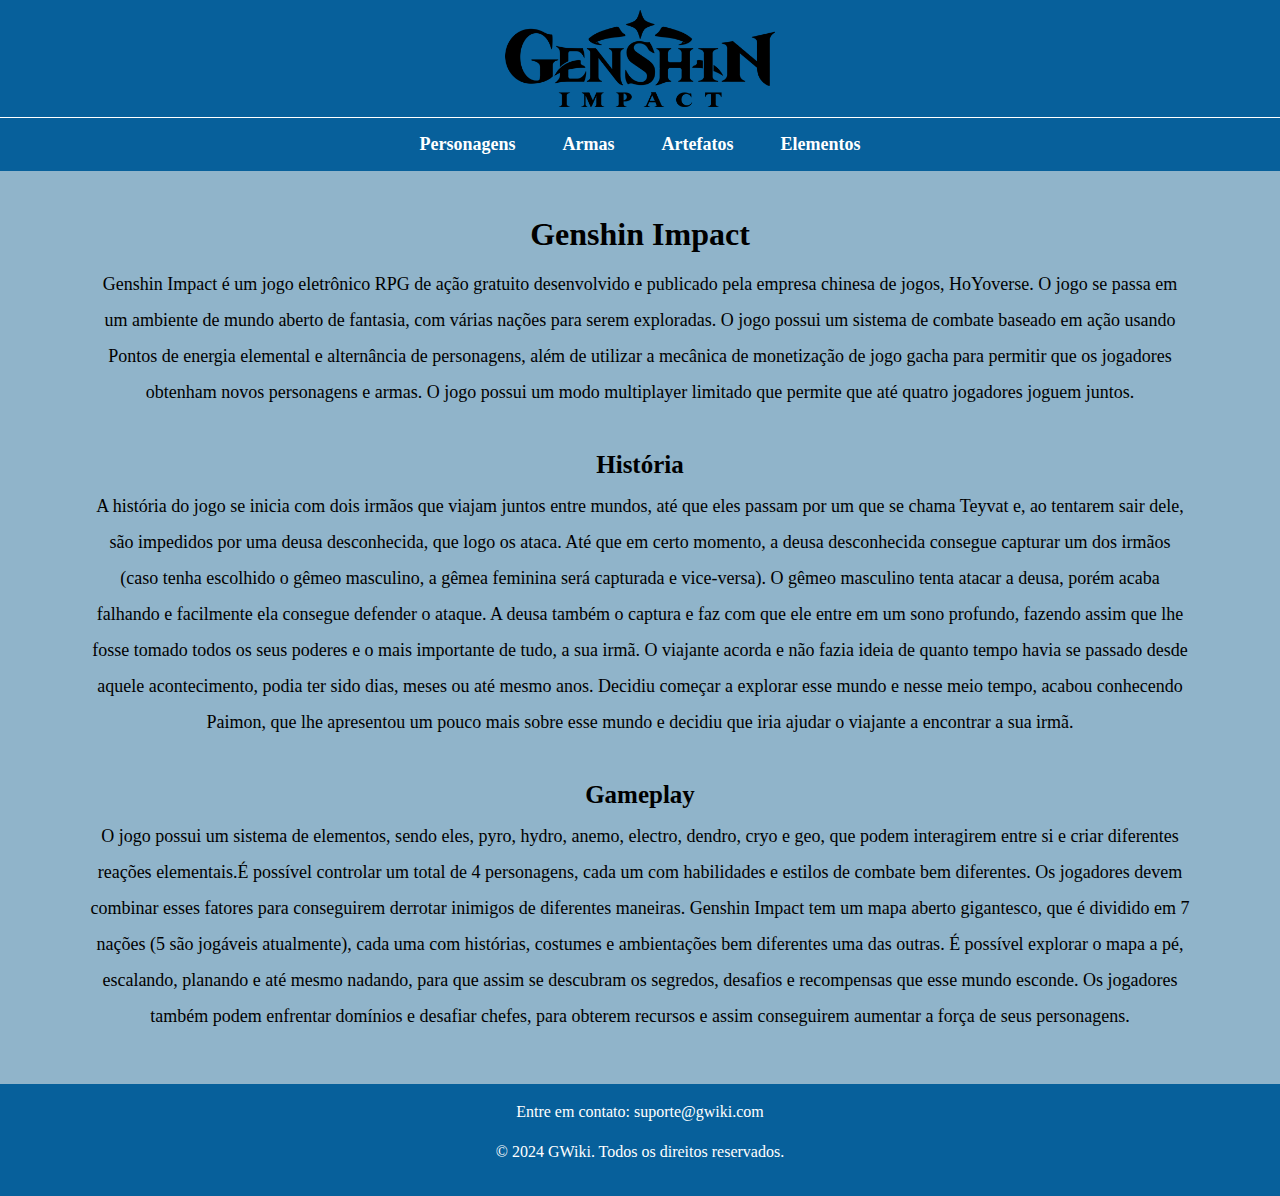
<file: index.html>
<!DOCTYPE html>
<html lang="pt-br">
<head>
    <meta charset="UTF-8">
    <meta name="viewport" content="width=device-width, initial-scale=1.0">
    <link href="https://maxcdn.bootstrapcdn.com/bootstrap/4.5.2/css/bootstrap.min.css" rel="stylesheet">
    <link rel="stylesheet" href="style.css">
    <link rel="shortcut icon" href="###" type="image/x-icon">
    <title>GWiki</title>
</head>
<body>
    <header>
        <a href="index.html"><img src="imagens/main-image.png" alt="Imagem principal do site" class="img-fluid"></a>
    </header>

    <hr class="linha">

    <nav class="barra-de-navegacao">
        <ul class="nav justify-content-center">
            <li class="nav-item"><a class="nav-link text-white" href="personagens.html">Personagens</a></li>
            <li class="nav-item"><a class="nav-link text-white" href="armas.html">Armas</a></li>
            <li class="nav-item"><a class="nav-link text-white" href="artefatos.html">Artefatos</a></li>
            <li class="nav-item"><a class="nav-link text-white" href="elementos.html">Elementos</a></li>
        </ul>
    </nav>

    <section class="introducao container mt-4">
        <h1>Genshin Impact</h1>
        <p>Genshin Impact é um jogo eletrônico RPG de ação gratuito desenvolvido e publicado pela empresa chinesa de jogos, HoYoverse. O jogo se passa em um ambiente de mundo aberto de fantasia, com várias nações para serem exploradas. O jogo possui um sistema de combate baseado em ação usando Pontos de energia elemental e alternância de personagens, além de utilizar a mecânica de monetização de jogo gacha para permitir que os jogadores obtenham novos personagens e armas. O jogo possui um modo multiplayer limitado que permite que até quatro jogadores joguem juntos.</p>

        <h2>História</h2>
        <p>A história do jogo se inicia com dois irmãos que viajam juntos entre mundos, até que eles passam por um que se chama Teyvat e, ao tentarem sair dele, são impedidos por uma deusa desconhecida, que logo os ataca. Até que em certo momento, a deusa desconhecida consegue capturar um dos irmãos (caso tenha escolhido o gêmeo masculino, a gêmea feminina será capturada e vice-versa). O gêmeo masculino tenta atacar a deusa, porém acaba falhando e facilmente ela consegue defender o ataque. A deusa também o captura e faz com que ele entre em um sono profundo, fazendo assim que lhe fosse tomado todos os seus poderes e o mais importante de tudo, a sua irmã. O viajante acorda e não fazia ideia de quanto tempo havia se passado desde aquele acontecimento, podia ter sido dias, meses ou até mesmo anos. Decidiu começar a explorar esse mundo e nesse meio tempo, acabou conhecendo Paimon, que lhe apresentou um pouco mais sobre esse mundo e decidiu que iria ajudar o viajante a encontrar a sua irmã.</p>

        <h2>Gameplay</h2>
        <p>O jogo possui um sistema de elementos, sendo eles,  pyro, hydro, anemo, electro, dendro, cryo e geo, que podem interagirem entre si e criar diferentes reações elementais.É possível controlar um total de 4 personagens, cada um com habilidades e estilos de combate bem diferentes. Os jogadores devem combinar esses fatores para conseguirem derrotar inimigos de diferentes maneiras. Genshin Impact tem um mapa aberto gigantesco, que é dividido em 7 nações (5 são jogáveis atualmente), cada uma com histórias, costumes e ambientações bem diferentes uma das outras. É possível explorar o mapa a pé, escalando, planando e até mesmo nadando, para que assim se descubram os segredos, desafios e recompensas que esse mundo esconde.
        Os jogadores também podem enfrentar domínios e desafiar chefes, para obterem recursos e assim conseguirem aumentar a força de seus personagens.</p>
    </section>

    <footer class="rodape bg-primary text-white text-center py-3 mt-4">
        <p>Entre em contato: suporte@gwiki.com</p>
        <p>&copy; 2024 GWiki. Todos os direitos reservados.</p>
    </footer>

    <script src="https://code.jquery.com/jquery-3.5.1.slim.min.js"></script>
    <script src="https://cdn.jsdelivr.net/npm/@popperjs/core@2.9.2/dist/umd/popper.min.js"></script>
    <script src="https://maxcdn.bootstrapcdn.com/bootstrap/4.5.2/js/bootstrap.min.js"></script>
</body>
</html>
</file>
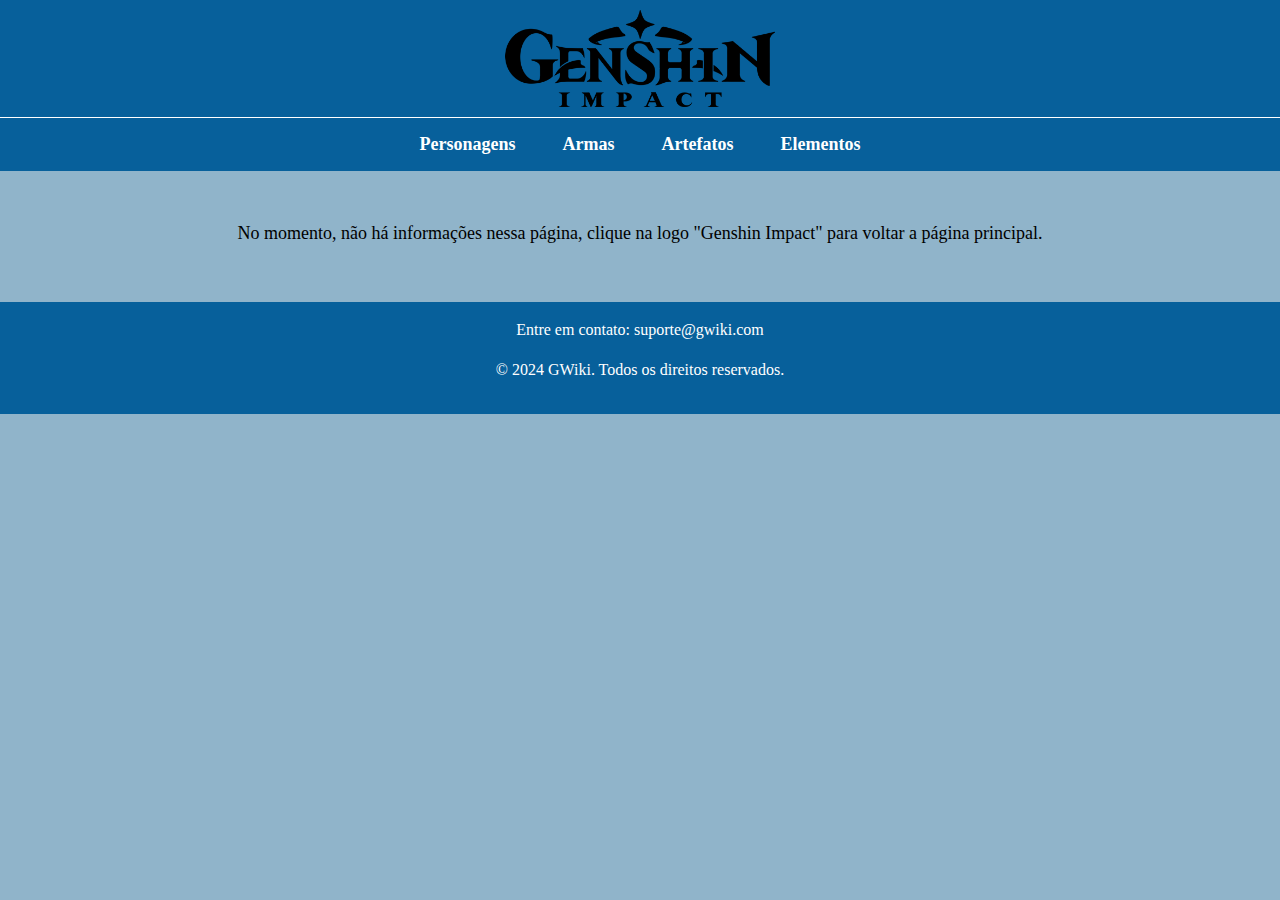
<file: armas.html>
<!DOCTYPE html>
<html lang="pt-br">
<head>
    <meta charset="UTF-8">
    <meta name="viewport" content="width=device-width, initial-scale=1.0">
    <link href="https://maxcdn.bootstrapcdn.com/bootstrap/4.5.2/css/bootstrap.min.css" rel="stylesheet">
    <link rel="stylesheet" href="style.css">
    <link rel="shortcut icon" href="###" type="image/x-icon">
    <title>GWiki</title>
</head>
<body>
    <header>
        <a href="index.html"><img src="imagens/main-image.png" alt="Imagem principal do site" class="img-fluid"></a>
    </header>

    <hr class="linha">

    <nav class="barra-de-navegacao">
        <ul class="nav justify-content-center">
            <li class="nav-item"><a class="nav-link text-white" href="personagens.html">Personagens</a></li>
            <li class="nav-item"><a class="nav-link text-white" href="armas.html">Armas</a></li>
            <li class="nav-item"><a class="nav-link text-white" href="artefatos.html">Artefatos</a></li>
            <li class="nav-item"><a class="nav-link text-white" href="elementos.html">Elementos</a></li>
        </ul>
    </nav>

    <section class="introducao container mt-4">
        <p>No momento, não há informações nessa página, clique na logo "Genshin Impact" para voltar a página principal.</p>
    </section>

    <footer class="rodape bg-primary text-white text-center py-3 mt-4">
        <p>Entre em contato: suporte@gwiki.com</p>
        <p>&copy; 2024 GWiki. Todos os direitos reservados.</p>
    </footer>

    <script src="https://code.jquery.com/jquery-3.5.1.slim.min.js"></script>
    <script src="https://cdn.jsdelivr.net/npm/@popperjs/core@2.9.2/dist/umd/popper.min.js"></script>
    <script src="https://maxcdn.bootstrapcdn.com/bootstrap/4.5.2/js/bootstrap.min.js"></script>
</body>
</html>
</file>
<file: style.css>
* {
    margin: 0;
    padding: 0;
    box-sizing: border-box;
}

body {
    font-family: 'Times New Roman', Times, serif;
    background-color: rgb(144, 180, 202);
    position: relative;
    padding-bottom: 50px;
}

header {
    background-color: #07609b;
    color: #fff;
    padding: 10px 0;
    text-align: center;
}

header img {
    width: 270px;
}

.linha {
    border: 0;
    height: 1px;
    background: #fff;
    margin: 0;
}

.barra-de-navegacao {
    background-color: #07609b;
    padding: 5px 0;
    text-align: center;
}

.barra-de-navegacao ul {
    list-style-type: none;
    margin: 0;
    padding: 0;
    display: flex;
    justify-content: center;
}

.barra-de-navegacao ul li {
    margin-right: 15px;
}

.barra-de-navegacao ul li:last-child {
    margin-right: 0;
}

.barra-de-navegacao ul li a {
    color: #fff;
    text-decoration: none;
    font-size: 18px;
    font-weight: bold;
}

.barra-de-navegacao ul li a:hover {
    color: #ccc;
}

.imagem-cartao {
    width:150px;
    height: 320px;
    display: block;
    margin-left: auto;
    margin-right: auto;
}


.introducao {
    text-align: center;
    padding: 20px;
    margin-bottom: 6%;
}

.introducao h1 {
    color: #000000;
    font-weight: 550;
    font-size: 32px;
    margin-bottom: 12px;
}

.introducao h2 {
    color: #000000;
    font-weight: 600;
    font-size: 25px;
    margin-bottom: 8px;
    margin-top: 40px;
}

.introducao p {
    font-size: 18px;
    line-height: 2.0;
    color: #000000;
}

footer.rodape {
    position: absolute;
    bottom: 0;
    left: 0;
    width: 100%;
    background-color: #07609b !important;
    padding: 10px 0;
    text-align: center;
    height: auto;
}

footer.rodape p {
    color: #ffffff !important;
}
</file>
